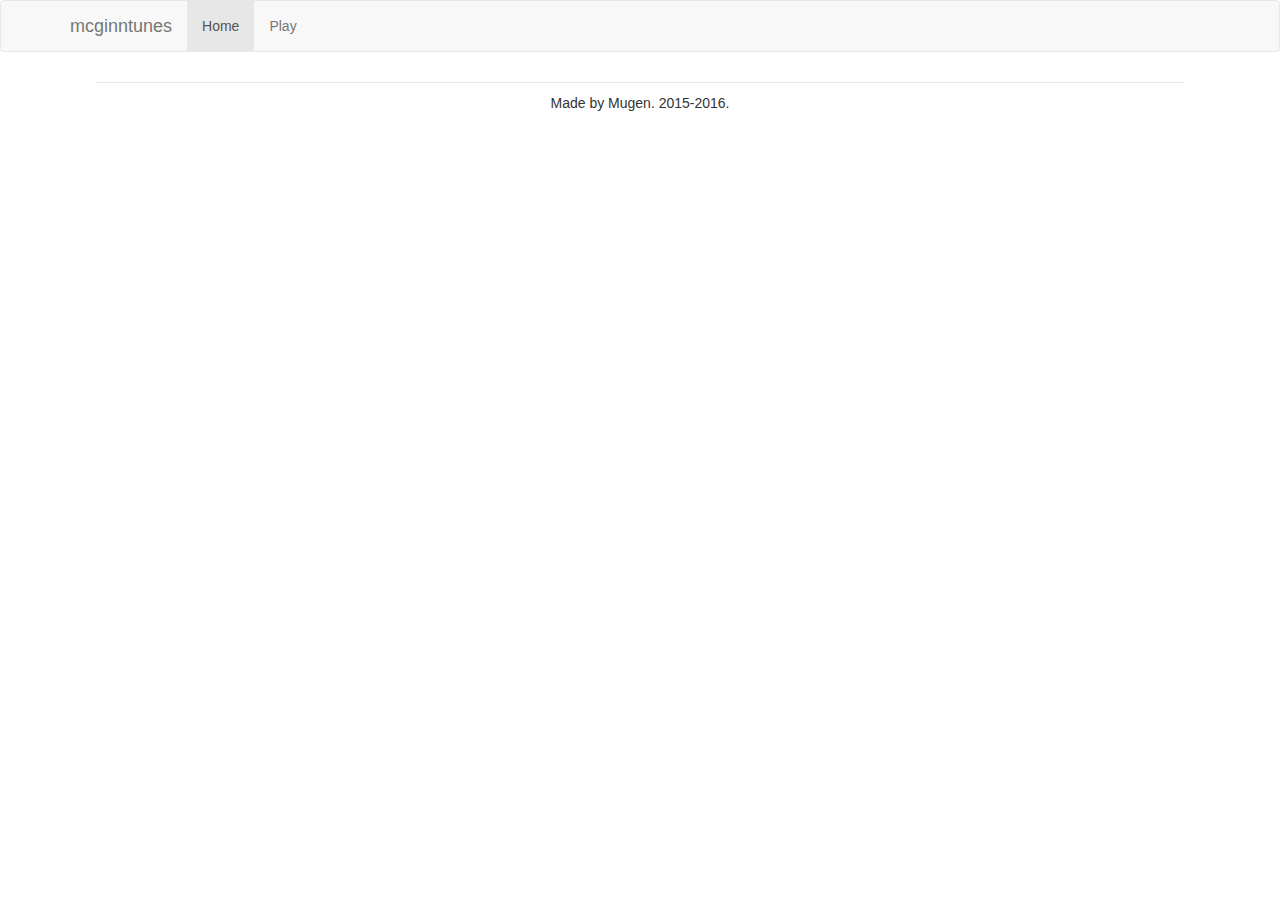
<file: index.html>
<html>
  <head>
    <meta charset="utf-8">
    <title></title>
    <meta name="description" content="">
    <meta name="viewport" content="width=device-width">
    <!-- Place favicon.ico and apple-touch-icon.png in the root directory -->
    <!-- build:css(.) styles/vendor.css -->
    <!-- bower:css -->
    <link rel="stylesheet" href="bower_components/bootstrap/dist/css/bootstrap.css" />
    <!-- endbower -->
    <!-- endbuild -->
    <!-- build:css(.tmp) styles/main.css -->
    <link rel="stylesheet" href="styles/main.css">
    <!-- endbuild -->
  </head>
  <body ng-app="mcginntunesApp">
    <!--[if lte IE 8]>
      <p class="browsehappy">You are using an <strong>outdated</strong> browser. Please <a href="http://browsehappy.com/">upgrade your browser</a> to improve your experience.</p>
    <![endif]-->

    <!-- Add your site or application content here -->
    <div class="header">
      <div class="navbar navbar-default" role="navigation">
        <div class="container">
          <div class="navbar-header">
            <button type="button" class="navbar-toggle collapsed" data-toggle="collapse" data-target="#js-navbar-collapse">
              <span class="sr-only">Toggle navigation</span>
              <span class="icon-bar"></span>
              <span class="icon-bar"></span>
              <span class="icon-bar"></span>
            </button>
            <a class="navbar-brand" href="#/">mcginntunes</a>
          </div>

          <div class="collapse navbar-collapse" id="js-navbar-collapse">
            <ul class="nav navbar-nav">
              <li class="active"><a href="#/">Home</a></li>
              <li><a href="#/play">Play</a></li>
            </ul>
          </div>
        </div>
      </div>
    </div>

    <div class="container">
      <div ng-view=""></div>
    </div>

    <footer>Made by Mugen. 2015-2016.</footer>
    <!-- Google Analytics: change UA-XXXXX-X to be your site's ID -->
     <script>
       !function(A,n,g,u,l,a,r){A.GoogleAnalyticsObject=l,A[l]=A[l]||function(){
       (A[l].q=A[l].q||[]).push(arguments)},A[l].l=+new Date,a=n.createElement(g),
       r=n.getElementsByTagName(g)[0],a.src=u,r.parentNode.insertBefore(a,r)
       }(window,document,'script','https://www.google-analytics.com/analytics.js','ga');

       ga('create', 'UA-XXXXX-X');
       ga('send', 'pageview');
    </script>

    <!-- build:js(.) scripts/vendor.js -->
    <!-- bower:js -->
    <script src="bower_components/jquery/dist/jquery.js"></script>
    <script src="bower_components/angular/angular.js"></script>
    <script src="bower_components/bootstrap/dist/js/bootstrap.js"></script>
    <script src="bower_components/angular-cookies/angular-cookies.js"></script>
    <script src="bower_components/angular-resource/angular-resource.js"></script>
    <script src="bower_components/angular-route/angular-route.js"></script>
    <script src="bower_components/angular-spotify/src/angular-spotify.js"></script>
    <script src="bower_components/angular-touch/angular-touch.js"></script>
    <!-- endbower -->
    <!-- endbuild -->

    <!-- build:js({.tmp,app}) scripts/scripts.js -->
    <script src="scripts/app.js"></script>
    <script src="scripts/controllers/main.js"></script>
    <script src="scripts/controllers/play.js"></script>
    <!-- endbuild -->
</body>
</html>
</file>
<file: styles/main.css>
body {
  width: 100%;
}

footer {
  border-top: 1px solid #e7e7e7;
  margin-left: auto;
  margin-right: auto;
  margin-top: 10px;
  padding-top: 10px;
  text-align: center;
  width: 85%;
}

.btn.btn-circle {
  border-radius: 50px;
  height: 80px;
  width: 80px;
}

.play-display th, .play-display td {
  text-align: center;
}

.play-display th, .play-display td {
  padding: 10px 20px 10px 20px;
}

.display-border {
  border: 1px solid black;
  padding: 0px !important;
}

.play-display td {
  font-size: 2.5em;
  font-weight: bold;
}

#countdown {
  text-align: center;
}

.actionButtons button {
  margin: 20px;
}
</file>
